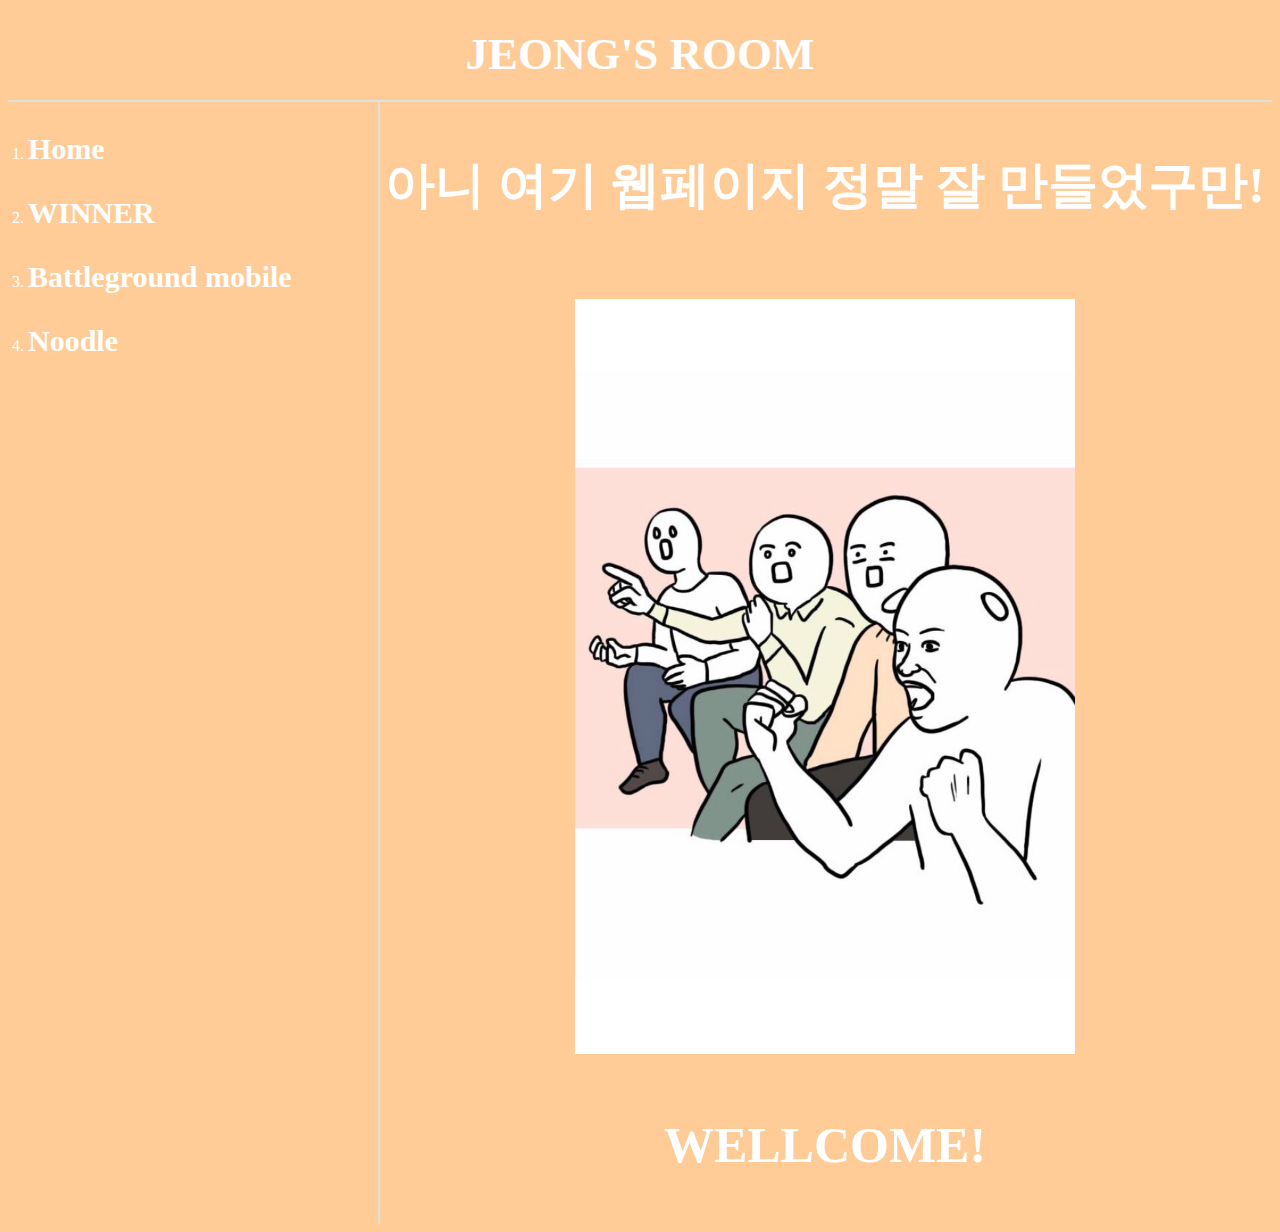
<file: index.html>
<!DOCTYPE html>
<html lang="en" dir="ltr">
  <head>
    <meta charset="utf-8">
    <title>JONG'S WEB</title>
<link href="style.css" rel="stylesheet">
    <style>
    #grid{
    display: grid;
    grid-template-columns: 350px 1fr;
    }
    h4{
      font-size: 50px;
      color: white;
      margin: auto;}
      @media(max-width:800px){
        #grid{display: block;}
      }
      .img{margin-top: 30px;}
  </style>
  </head>

  <body>
   <h1 style="color:white">JEONG'S ROOM</h1>
<div id="grid">
    <ol style="color:white">
      <li><a href="index.html"><h3>Home</h3></a></li>
      <li><a href="1.html" class="WINNER"><h3>WINNER</h3></a></li>
      <li><a href="2.html" class="Battleground"><h3>Battleground mobile</h3></a></li>
      <li><a href="3.html" class="Noodle"><h3>Noodle</h3></a></li>
    </ol>
<div id="article">
    <h4>
      <p>아니 여기 웹페이지 정말 잘 만들었구만!</P>
<img src="universitydiary.jpg" width="500px" class="img">
<p>WELLCOME!</p>
</h4>
</div>
</div>
  </body>
 </html>
</file>
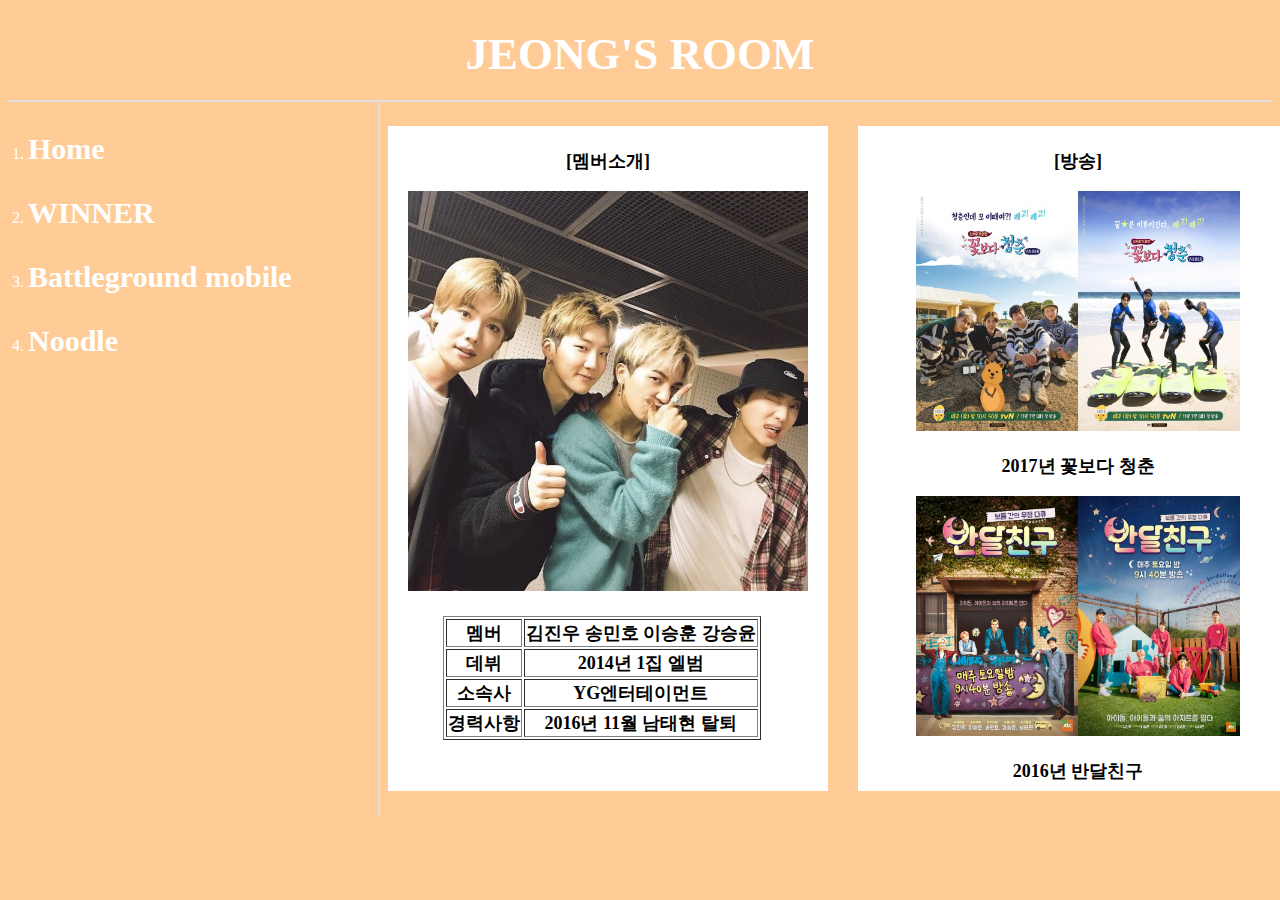
<file: 1.html>
<!DOCTYPE html>
<html lang="en" dir="ltr">
  <head>
    <meta charset="utf-8">

    <title>JONG'S WEB</title>
<link href="style.css" rel="stylesheet">
<style>
#grid{
display: grid;
grid-template-columns: 350px 1fr 1fr 1fr;
}
.table{margin-left: 50px; margin-right: 50px; margin-top: 20px;}
.list{margin-left: 40px;}
h4{
  font-size: 18px;
  border:5px solid white;
  background-color: white;
  margin-left: 10px;
  margin-right: 0;
  width:430px;
  height:655px;
  display:block;}
</style>

  </head>

  <body>
   <h1 style="color:white">JEONG'S ROOM</h1>
<div id="grid">
    <ol style="color:white">
      <li><a href="index.html"><h3>Home</h3></a></li>
      <li><a href="1.html" class="WINNER"><h3>WINNER</h3></a></li>
      <li><a href="2.html" class="Battleground"><h3>Battleground mobile</h3></a></li>
      <li><a href="3.html" class="Noodle"><h3>Noodle</h3></a></li>
    </ol>
<div id="article">
    <h4>
      <p>[멤버소개]</p>
      <img src="winner1.jpg" width="400px" height="400px">
    <table class="table" border="1">
      <tr>
        <th>멤버</th>
        <td>김진우 송민호 이승훈 강승윤</td>
      </tr>
      <tr>
        <th>데뷔</th>
        <td>2014년 1집 엘범</td>
      </tr>
      <tr>
        <th>소속사</th>
        <td>YG엔터테이먼트</td>
      </tr>
      <tr>
        <th>경력사항</th>
        <td>2016년 11월 남태현 탈퇴</td>
      </tr>
    </table>
  </h4>
</div>
<div id="article">
    <h4>
      <p>[방송]</p>
      <img src="winner2.jpg" width="324px" height="240px">
    <p>2017년 꽃보다 청춘</p>
    <img src="winner3.jpg" width="162px" height="240px"><img src="winner4.jpg" width="162px" height="240px">
    <p>2016년 반달친구</p>
  </h4>
</div>
<div id="article">
  <h4>
    <p>[Music playlist]</p>
    <ol class="list">
      <li>예뻤더라</li>
      <li>애 걔</li>
      <li>Fool</li>
      <li>ReallyReally</li>
    </ol>
    <p>[ReallyReally 뮤직비디오]</p>


  </h4>
</div>
</div>
  </body>
 </html>
</file>
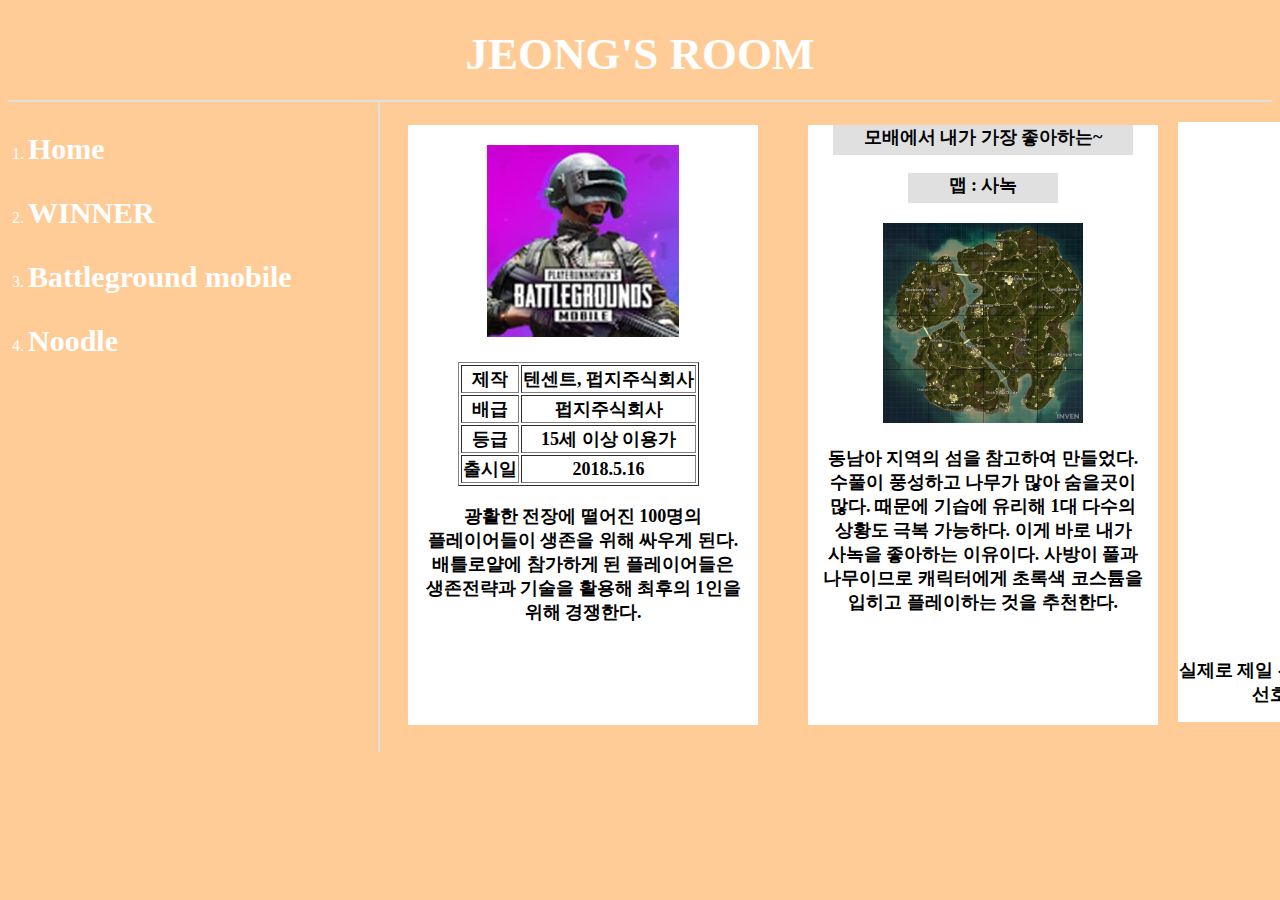
<file: 2.html>
<!DOCTYPE html>
<html lang="en" dir="ltr">
  <head>
    <meta charset="utf-8">

    <title>JONG'S WEB</title>

    <link href="style.css" rel="stylesheet">
    <style>
    #grid{
    display: grid;
    grid-template-columns: 350px 1fr 1fr 2fr;
    }
    .picture{margin-top: 20px;}
    .table{margin-left: 50px; margin-top: 20px;}
    .pf{background-color: #e0e0e0; display: block; width: 300px; height: 30px; margin-left: auto; margin-right: auto;}
    .ps{background-color: #e0e0e0; display: block; width: 150px; height: 30px; margin: auto;}
    h4{
      font-size: 18px;
      border:5px; solid: white;
      background-color: white;
      margin-top: 20px;
      margin-left: 30px;
      width: 350px;
      height:600px;
      display: block;
    }
    h5{
      font-size: 18px;
      border:5px; solid: white;
      background-color: white;
      margin-top:20px;
      width: 700px;
      height: 600px;
      display: block;
    }
    </style>

  </head>

  <body>
   <h1 style="color:white">JEONG'S ROOM</h1>
<div id="grid">
    <ol style="color:white">
      <li><a href="index.html"><h3>Home</h3></a></li>
      <li><a href="1.html" class="WINNER"><h3>WINNER</h3></a></li>
      <li><a href="2.html" class="Battleground"><h3>Battleground mobile</h3></a></li>
      <li><a href="3.html" class="Noodle"><h3>Noodle</h3></a></li>
    </ol>
<div id="article">
<h4>
<img src="battlegroundmobile icon.jpg" class="picture">
<table border="1" class="table">
  <tr>
    <th>제작</th>
    <td>텐센트, 펍지주식회사</td>
  </tr>
  <tr>
   <th>배급</th>
   <td>펍지주식회사</td>
  </tr>
  <tr>
    <th>등급</th>
    <td>15세 이상 이용가</td>
  </tr>
  <tr>
    <th>출시일</th>
    <td>2018.5.16</td>
  </tr>
</table>
<p> 광활한 전장에 떨어진 100명의 플레이어들이 생존을 위해 싸우게 된다. 배틀로얄에 참가하게 된 플레이어들은 생존전략과 기술을 활용해 최후의 1인을 위해 경쟁한다.</p>
</h4>
  </div>
  <div id="article">
<h4>
  <p class="pf">모배에서 내가 가장 좋아하는~</p>
  <p class="ps">맵 : 사녹</p>
  <img src="mobile battleground sanok.jpg" width="200px" class="picture">
  <p>동남아 지역의 섬을 참고하여 만들었다. 수풀이 풍성하고 나무가 많아 숨을곳이 많다. 때문에 기습에 유리해 1대 다수의 상황도 극복 가능하다. 이게 바로 내가 사녹을 좋아하는 이유이다. 사방이 풀과 나무이므로 캐릭터에게 초록색 코스튬을 입히고 플레이하는 것을 추천한다.</p>
</h4>
</div>
<div id="article">
<h5>
<p class="pf">모배에서 내가 가장 좋아하는~</p>
<p class="ps">총기 : M416</p>
<img src="mobilebattleground m416.png" width="500px" class="picture">
<p style="font-size : 16px">유형 : AR</p>
<p style="font-size : 16px">탄속: 940</p>
<p style="font-size : 16px">사격 방식: 단발/자동</p>
<p style="font-size : 16px">유효 사거리: 400m</p>
<p style="font-size : 16px">위력: 44</p>
<p style="font-size : 16px">장탄수: 30/40</p>
<p style="font-size : 16px">사용 탄환: 5.56mm</p>
<p style="font-size : 18px">실제로 제일 선호하는 총은 Scar-L이다. 하지만 Scar-L은 사녹에서 사용할 수 없어서 가장 선호하는 총기로 평소 사녹에서 가장 많이 사용하는 M416을 선택했다.</p>
</h5>
</div>
</div>
  </body>
 </html>
</file>
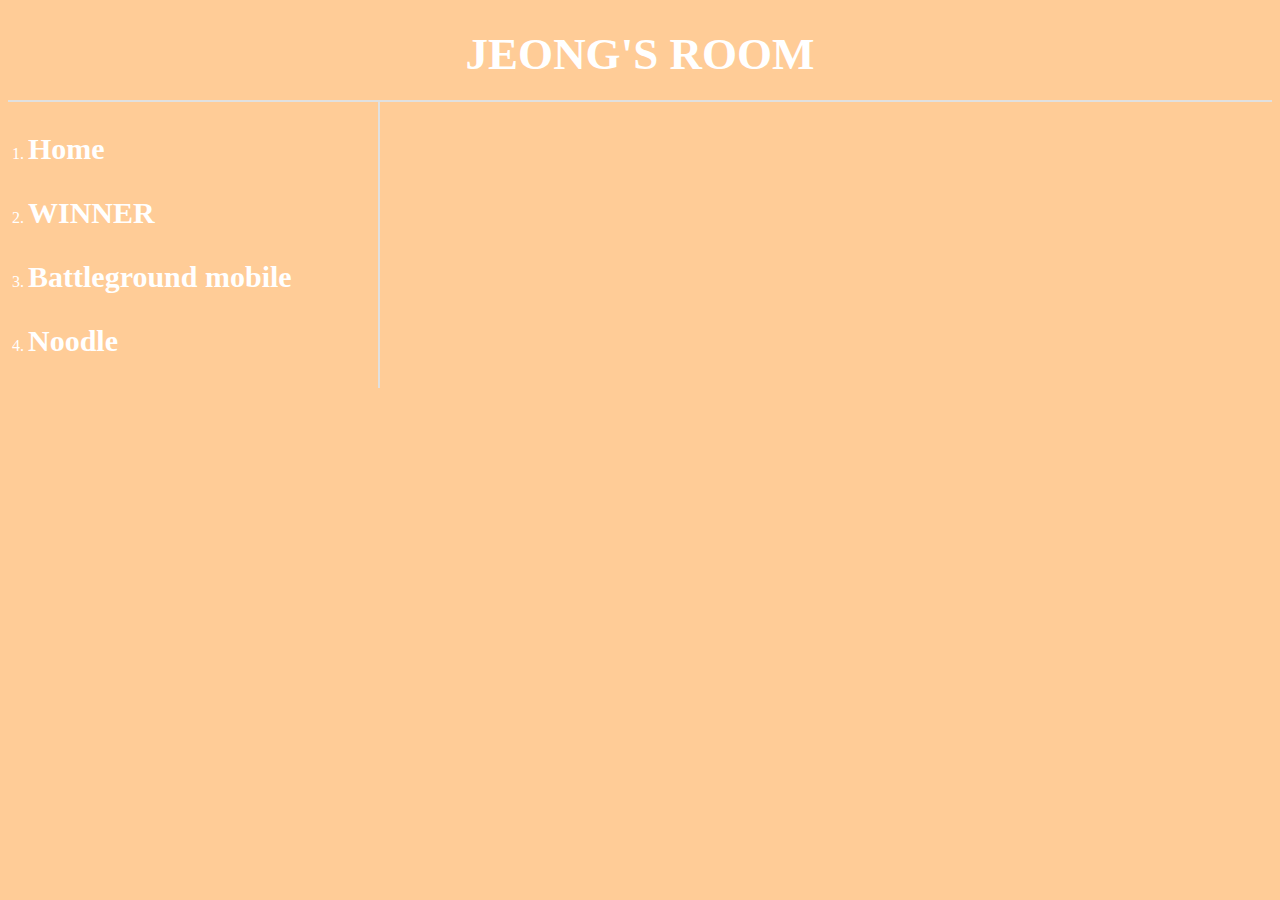
<file: 3.html>
<!DOCTYPE html>
<html lang="en" dir="ltr">
  <head>
    <meta charset="utf-8">

    <title>JONG'S WEB</title>

    <link href="style.css" rel="stylesheet">
    <style>
    #grid{
    display: grid;
    grid-template-columns: 350px 1fr 1fr;
    }
    </style>

  </head>

  <body>
   <h1 style="color:white">JEONG'S ROOM</h1>
<div id="grid">
    <ol style="color:white">
      <li><a href="index.html"><h3>Home</h3></a></li>
      <li><a href="1.html" class="WINNER"><h3>WINNER</h3></a></li>
      <li><a href="2.html" class="Battleground"><h3>Battleground mobile</h3></a></li>
      <li><a href="3.html" class="Noodle"><h3>Noodle</h3></a></li>
    </ol>
<div id="article">

  </div>
</div>
  </body>
 </html>
</file>
<file: style.css>
*{word-break: keep-all;}
body{background-color: #FFCC97}
h1{font-size:45px;
text-align: center;
border-bottom:2px solid #e0e0e0;
margin:0;
padding:20px;}
h3{
  font-size: 30px;}
a{
  color: white;
  text-decoration: none;
}
ol{
  border-right:2px solid #e0e0e0;
display:block;
margin:0;
padding:0;
width:350px;
}
#grid ol{
padding-left:20px;
}
#article{
padding-left:20px;
margin:auto;
text-align: center;
content: center;
}

@media(max-width:800px){
  #grid{display: block;}
  ol{border-right: none;}
h1{border-bottom: none;}
}
</file>
